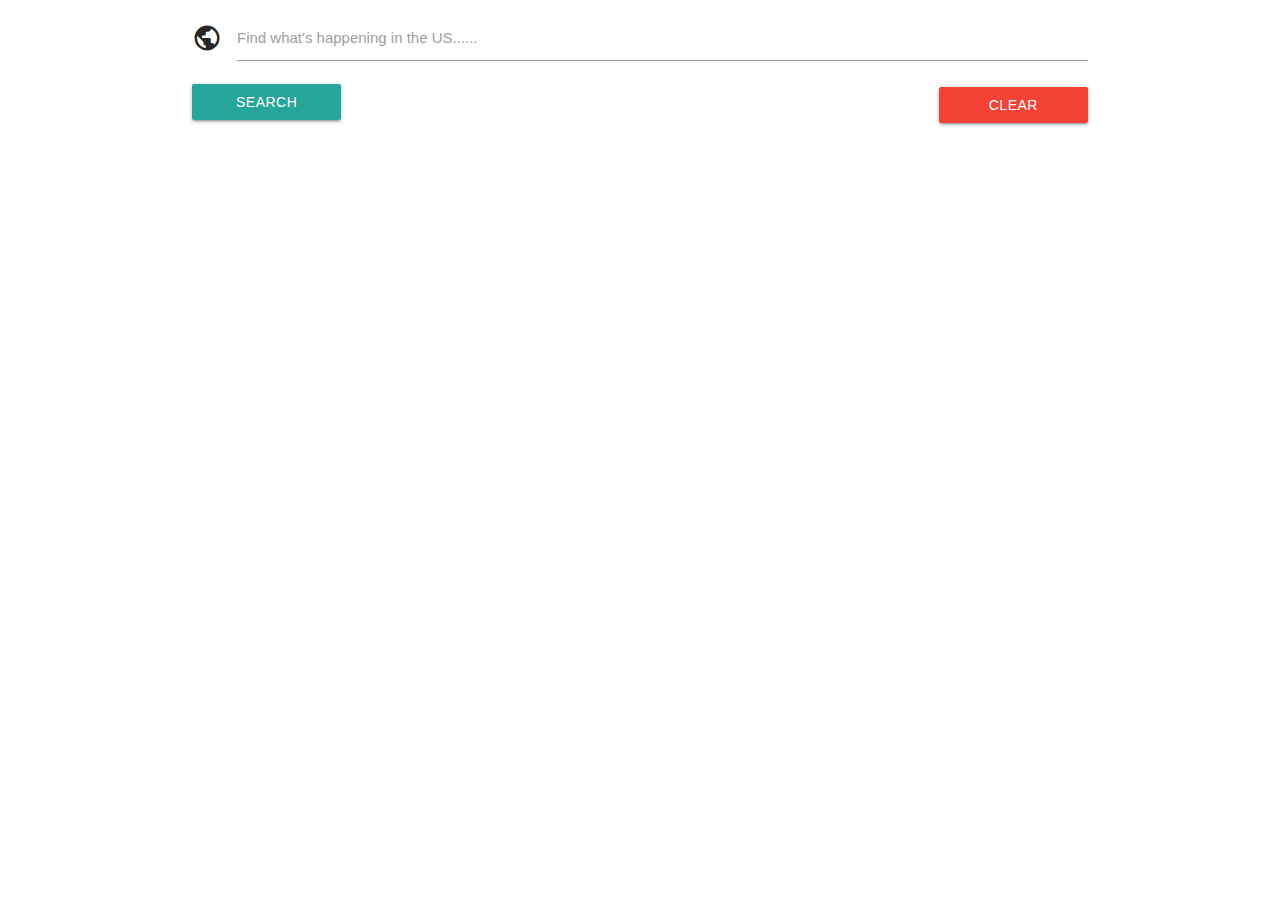
<file: test.htm>
<!DOCTYPE html>
<html>
  <head>
    <title>News Api</title>
    <link href="https://fonts.googleapis.com/icon?family=Material+Icons" rel="stylesheet">
    <link rel="stylesheet" href="https://cdnjs.cloudflare.com/ajax/libs/materialize/1.0.0/css/materialize.min.css">

  </head>
  <body>
    
    <div class="container">
      
      
      
      <form>
          <div class="input-field">
              <i class="material-icons prefix">public</i>
              <input type="text" id="searchquery">
              <label>Find what's happening in the US......</label>
          </div>
          
          <div class="row">
             <input type="submit" id="searchbtn" class="btn col m2 s12" value="search">
             <input type="reset" id="searchbtn" class="btn col m2 s12 red right" value="clear"  style="margin-top:3px;">
          </div>
          
      </form>
      
      <div id="loader" style="display:none;">
        <div class="progress">
          <div class="indeterminate"></div>
        </div>
      </div>
      
      <div class="row">
         <div id="newsResults"></div>
      </div>
     
      


      
   </div>

<script src="assets/js/jquery-3.3.1.min.js"></script>
<script src="https://cdnjs.cloudflare.com/ajax/libs/materialize/1.0.0/js/materialize.min.js"></script>
<script src="assets/js/iconChanger.js"></script>
<script src="assets/js/newsapi.js"></script>
  
</body>
</html>
</file>
